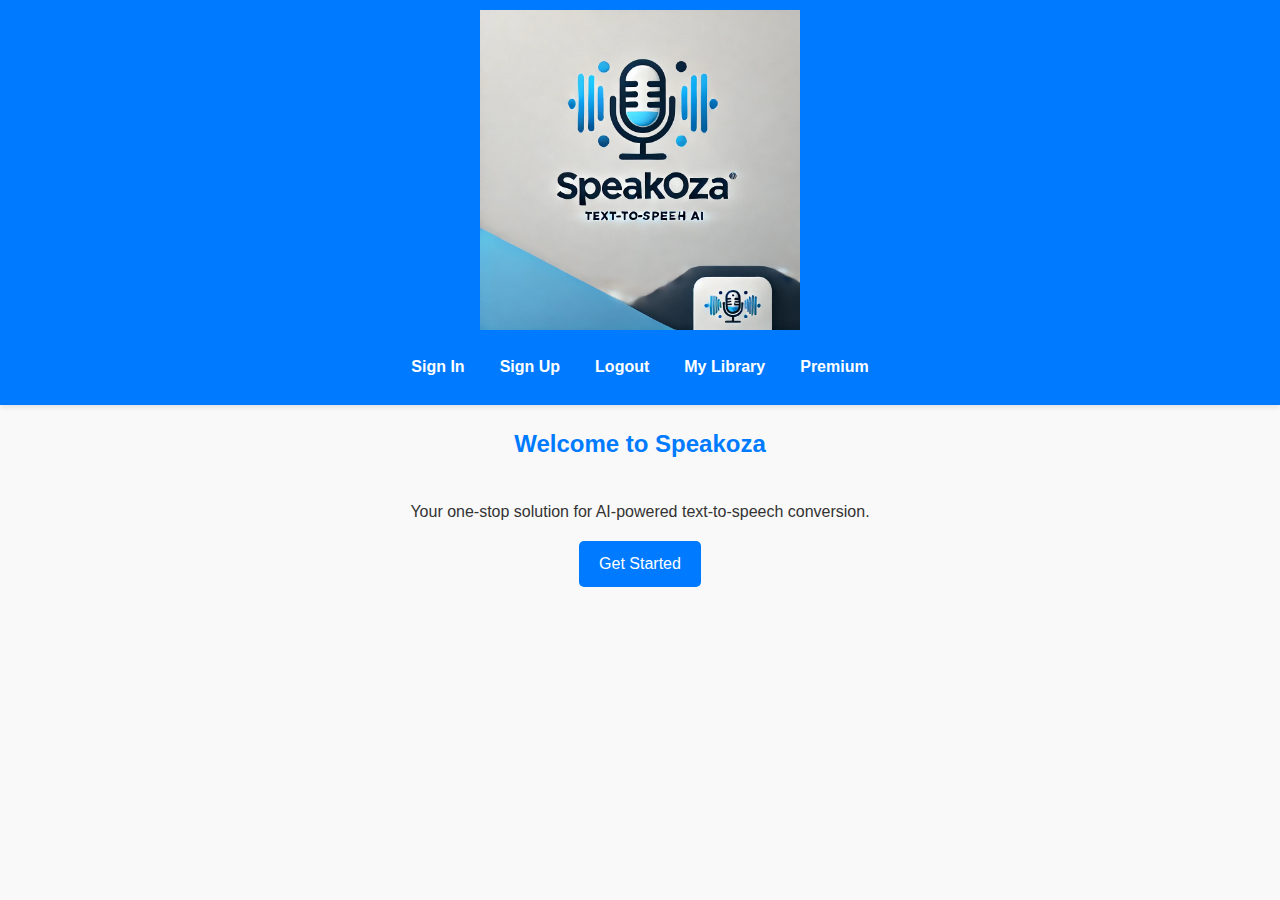
<file: project/index.html>
<!DOCTYPE html>
<html lang="en">

<head>
    <meta charset="UTF-8">
    <meta name="viewport" content="width=device-width, initial-scale=1.0">
    <title>Speakoza - Home</title>
    <link rel="stylesheet" href="../styles/styles.css">
    
</head>

<body>

    <header>
        <nav class="navbar">
            <div class="logo">
                <a href="index.html">
                    <img src="../assets/logo.webp" alt="Speakoza Logo">
                </a>
            </div>
            <div class="welcome-message" id="welcome-message"></div>
            <ul class="nav-links">
                <li class="signin"><a href="signin.html">Sign In</a></li>
                <li class="signup"><a href="signup.html">Sign Up</a></li>
                <li><a href="signin.html" onclick="logout()">Logout</a></li>
                <li><a href="library.html">My Library</a></li>
                <li><a href="premium.html">Premium</a></li>
            </ul>
        </nav>
    </header>


    <main class="main">
        <h2>Welcome to Speakoza</h2>
        <p>Your one-stop solution for AI-powered text-to-speech conversion.</p>
        <a id="getstart" class="button">Get Started</a>
    </main>

    <script defer src="../scripts/navbar.js"></script>
</body>

</html>
</file>
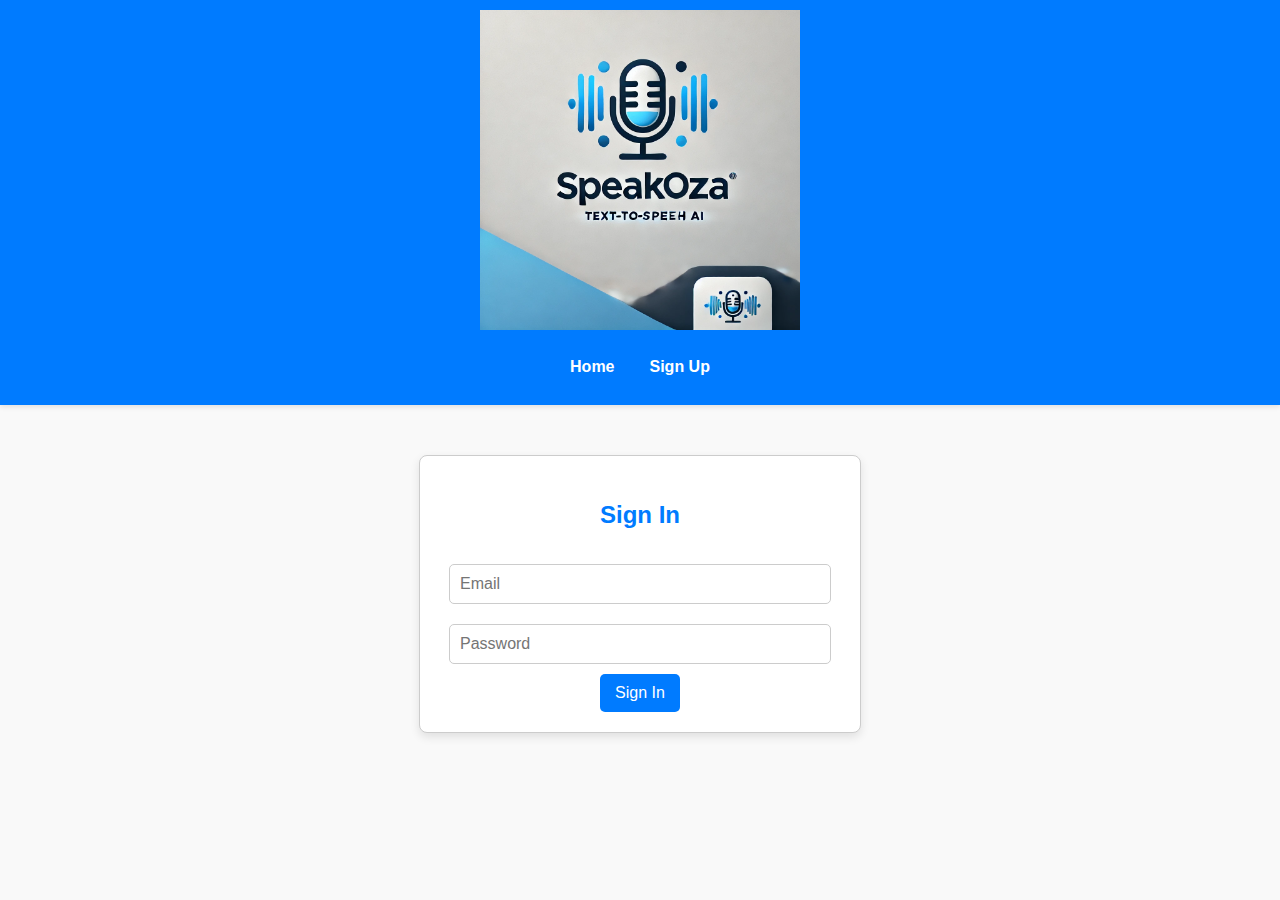
<file: project/signin.html>
<!DOCTYPE html>
<html lang="en">
<head>
    <meta charset="UTF-8">
    <meta name="viewport" content="width=device-width, initial-scale=1.0">
    <title>Sign In - Speakoza</title>
    <link rel="stylesheet" href="../styles/styles.css">
    
</head>
<body>
    
    <header>
        <nav class="navbar">
            <div class="logo">
                <a href="index.html">
                    <img src="../assets/logo.webp" alt="Speakoza Logo">
                </a>
            </div>
            <ul class="nav-links">
                <li><a href="index.html">Home</a></li>
                <li><a href="signup.html">Sign Up</a></li>
            </ul>
        </nav>
    </header>

  
    <main>
        <div class="form-container">
            <h2>Sign In</h2>
            <form id="signInForm">
                <input type="email" id="signin-email" placeholder="Email" required>
                <input type="password" id="signin-password" placeholder="Password" required>
                <button type="submit">Sign In</button>
            </form>
        </div>
    </main>

    <script defer src="../scripts/auth.js"></script>
</body>
</html>
</file>
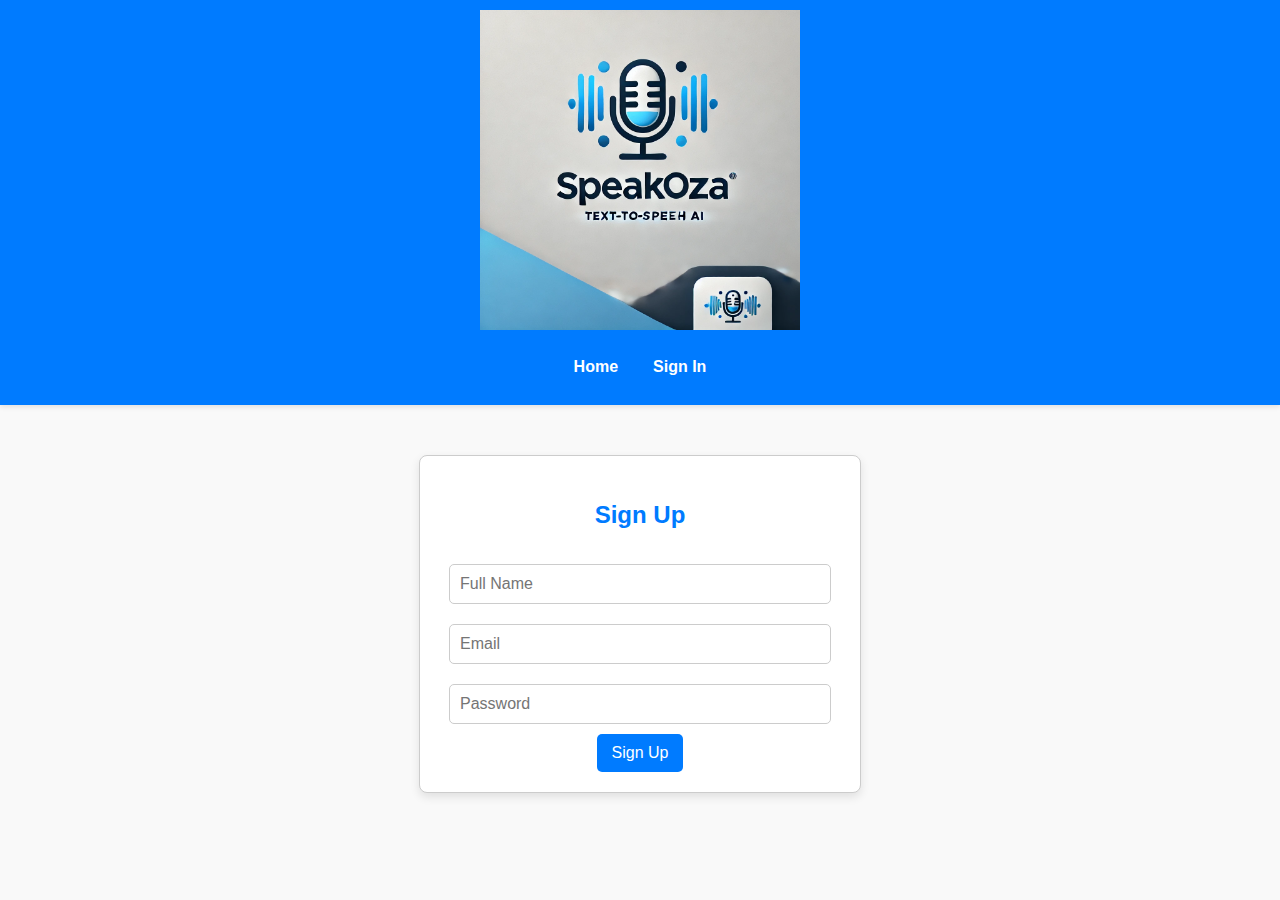
<file: project/signup.html>
<!DOCTYPE html>
<html lang="en">
<head>
    <meta charset="UTF-8">
    <meta name="viewport" content="width=device-width, initial-scale=1.0">
    <title>Sign Up - Speakoza</title>
    <link rel="stylesheet" href="../styles/styles.css">
    
</head>
<body>

    <header>
        <nav class="navbar">
            <div class="logo">
                <a href="index.html">
                    <img src="../assets/logo.webp" alt="Speakoza Logo">
                </a>
            </div>
            <ul class="nav-links">
                <li><a href="index.html">Home</a></li>
                <li><a href="signin.html">Sign In</a></li>
            </ul>
        </nav>
    </header>


    <main>
        <div class="form-container">
            <h2>Sign Up</h2>
            <form id="signUpForm">
                <input type="text" id="signup-name" placeholder="Full Name" required>
                <input type="email" id="signup-email" placeholder="Email" required>
                <input type="password" id="signup-password" placeholder="Password" required>
                <button type="submit">Sign Up</button>
            </form>
        </div>
    </main>

    <script defer src="../scripts/auth.js"></script>
</body>
</html>
</file>
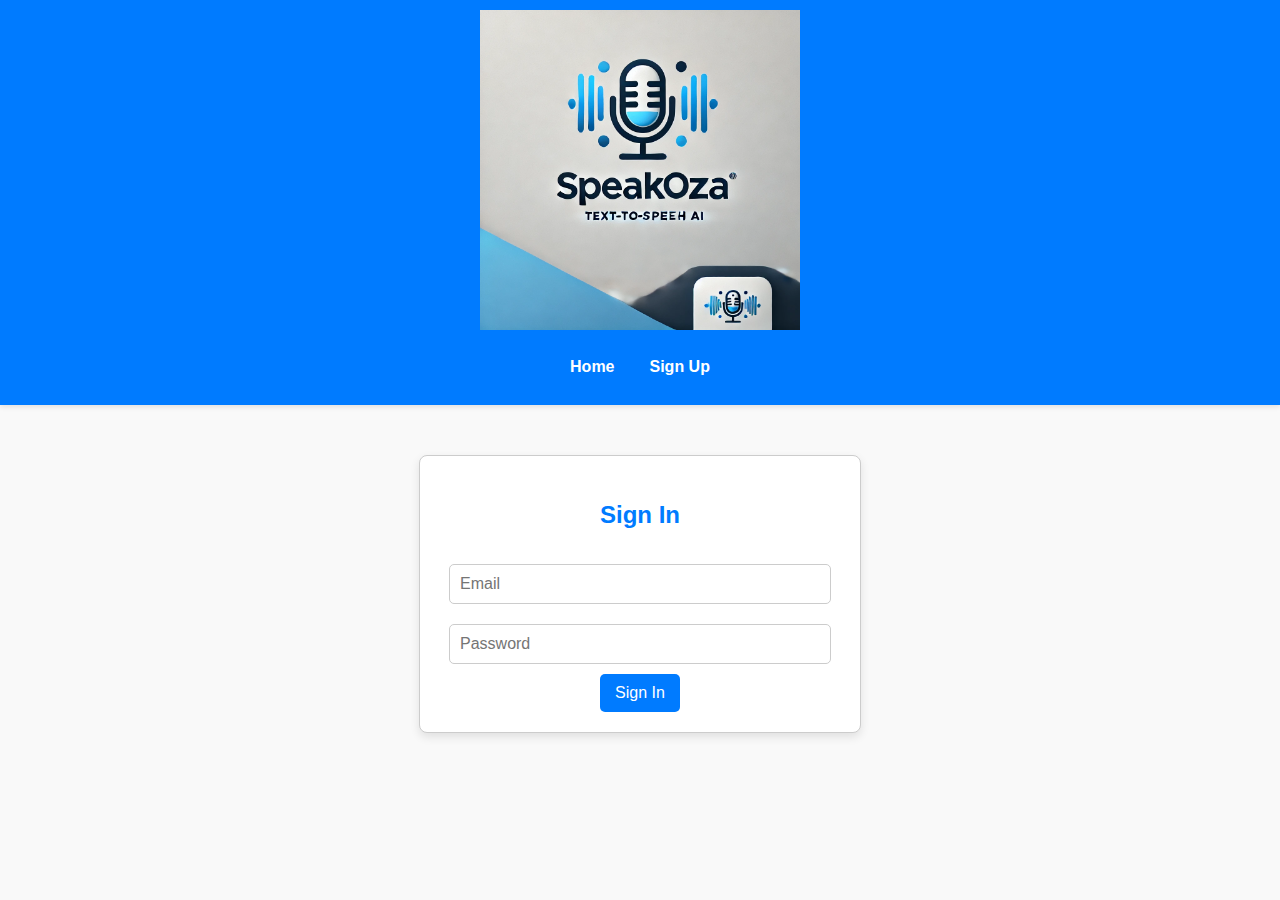
<file: project/textToAudio.html>
<!DOCTYPE html>
<html lang="en">
<head>
    <meta charset="UTF-8">
    <meta name="viewport" content="width=device-width, initial-scale=1.0">
    <title>Text-to-Audio - Speakoza</title>
    <link rel="stylesheet" href="../styles/styles.css">
 
</head>
<body>
   
    <header>
        <nav class="navbar">
            <div class="logo">
                <a href="../project/index.html">
                    <img src="../assets/logo.webp" alt="Speakoza Logo">
                </a>
            </div>
            <div class="welcome-message" id="welcome-message"></div>
            <ul class="nav-links">
                <li><a href="index.html">Home</a></li>
                <li><a href="library.html">Library</a></li>
                <li><a href="premium.html">Premium</a></li>
                <li><a href="signin.html" onclick="logout()">Logout</a></li>
            </ul>
        </nav>
    </header>

    <main class="main">
        <h2>Convert Text to Audio</h2>
        <textarea id="text-input" placeholder="Enter your text here..."></textarea>
        <button id="convert-btn" class="button">Convert to Audio</button>

        <div class="audio-output hidden">
            <audio id="audio-player" controls></audio>
            <button id="download-btn" class="button">Download Audio</button>
        </div>
    </main>

    <script defer src="../scripts/text-to-audio.js"></script>
    <script defer src="../scripts/navbar.js"></script>
</body>
</html>
</file>
<file: styles/styles.css>
/* General Styles */
body {
    font-family: Arial, sans-serif;
    margin: 0;
    padding: 0;
    background-color: #f9f9f9;
    color: #333;
    line-height: 1.6;
}

h1, h2, h3 {
    color: #007BFF;
    text-align: center;
}

a {
    text-decoration: none;
    color: #007BFF;
}

ul {
    list-style: none;
    padding: 0;
}
.main {
    display: flex;
    flex-direction: column;
    justify-content: center;
    align-items: center;
}

/* Navbar Styles */
.navbar {
    display: flex;
    justify-content: center;
    align-items: center;
    flex-direction: column;
    background-color: #007BFF;
    padding: 10px 20px;
    color: white;
    box-shadow: 0 2px 5px rgba(0, 0, 0, 0.1);
}

.navbar .logo {
    display: flex;
    justify-content: center;
    align-items: center;
}

.navbar .logo img {
    height: auto;
    width: 20rem;
}

.navbar .nav-links {
    display: flex;
    gap: 15px;
}

.navbar .nav-links li a {
    color: white;
    font-weight: bold;
    padding: 5px 10px;
    border-radius: 5px;
    transition: background-color 0.3s;
}

.navbar .nav-links li a:hover {
    background-color: #0056b3;
}

/* Form Container */
.form-container {
    max-width: 400px;
    margin: 50px auto;
    padding: 20px;
    background-color: white;
    border: 1px solid #ccc;
    border-radius: 8px;
    box-shadow: 0 4px 10px rgba(0, 0, 0, 0.1);
    text-align: center;
}

.form-container input {
    width: 90%;
    padding: 10px;
    margin: 10px 0;
    border: 1px solid #ccc;
    border-radius: 5px;
    font-size: 1em;
}

.form-container button {
    background-color: #007BFF;
    color: white;
    padding: 10px 15px;
    border: none;
    border-radius: 5px;
    font-size: 1em;
    cursor: pointer;
    transition: background-color 0.3s;
}

.form-container button:hover {
    background-color: #0056b3;
}

/* Buttons */
.button {
    display: inline-block;
    padding: 10px 20px;
    background-color: #007BFF;
    color: white;
    border: none;
    border-radius: 5px;
    font-size: 1em;
    text-align: center;
    cursor: pointer;
    transition: background-color 0.3s;
}

.button:hover {
    background-color: #0056b3;
}

/* Audio Library */
#audio-library-list {
    max-width: 800px;
    margin: 50px auto;
    padding: 0 20px;
}

#audio-library-list li {
    background-color: white;
    border: 1px solid #ccc;
    border-radius: 8px;
    padding: 15px;
    margin: 10px 0;
    box-shadow: 0 4px 8px rgba(0, 0, 0, 0.1);
    display: flex;
    align-items: center;
    justify-content: space-between;
}

#audio-library-list li p {
    margin: 0;
    flex-grow: 1;
}

#audio-library-list li audio {
    flex-shrink: 0;
    margin-left: 15px;
}

.audio-output { 
    display: flex;
   width: 75%;
   margin-inline: auto;
    align-items: center;
    justify-content:center;
    margin-bottom: 2rem;
    padding-inline: 2rem;
}
.audio-output p  {
    max-width: 5rem;
}
.audio-output audio {
    display: inline;
   
    width: 100%;
}

#delete-btn:hover {
    background-color: red;

}
#delete-btn {
    background-color: rgb(199, 6, 6);
}

/* Premium Page */
#upgrade-btn {
    display: block;
    margin: 20px auto;
    background-color: #28a745;
    color: white;
    padding: 10px 15px;
    border: none;
    border-radius: 5px;
    font-size: 1.1em;
    cursor: pointer;
    transition: background-color 0.3s;
}

#upgrade-btn:hover {
    background-color: #218838;
}

/* Text-to-Audio Section */
.hidden {
    display: none;
}

textarea {
    width: 90%;
    height: 100px;
    padding: 10px;
    margin: 10px auto;
    display: block;
    font-size: 1em;
    border: 1px solid #ccc;
    border-radius: 5px;
    resize: none;
}

audio {
    display: block;
    margin: 20px auto;
    width: 100%;
    max-width: 400px;
}
</file>
